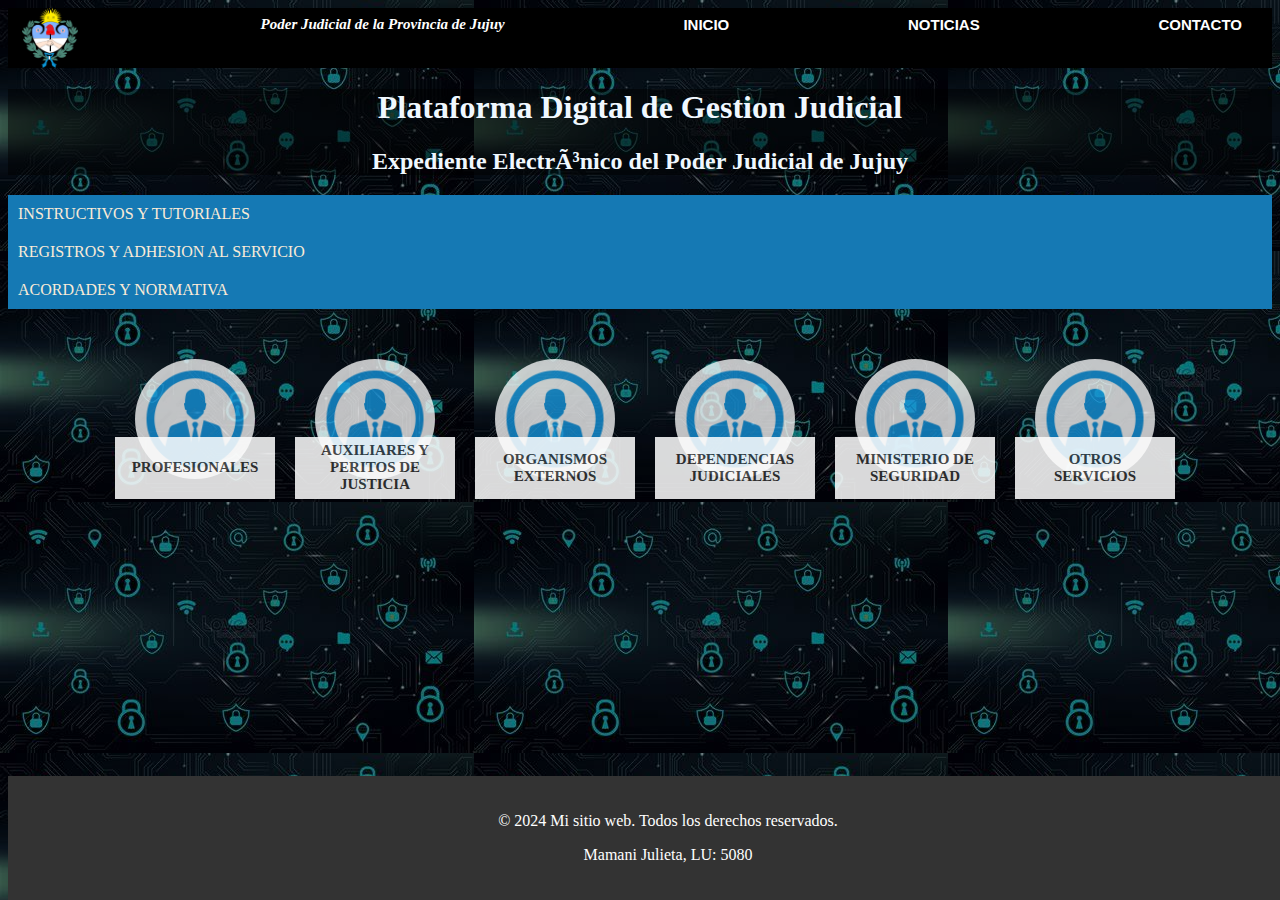
<file: index.html>
<!DOCTYPE html>
<html lang="es">
<head>
 <meta charset="iso-8859-1">
 <meta name="description" content="pagina de HTML5">
 <meta name="keywords" content="HTML, DHTML,CSS, XML, XHTML, JavaScript, VBScript">
 <link rel="stylesheet" type= "text/css" href="assets/styles.css"/>
 <title>Inicio </title>
</head>
<body id="fondo">
    <nav >
        <ul class="menu">
            <li> <img src="assets/img/logo.png" alt="logo" id="logo" > </li>
            <li> <a id="L1"> Poder Judicial de la Provincia de Jujuy</a></li>
            <li ><a rel="noopener" href="index.html">INICIO</a></li>
            <li ><a rel="noopener" href="noticias.html">NOTICIAS</a></li>
            <li ><a rel="noopener" href="contacto.html">CONTACTO</a></li>
        </ul>
    </nav>
    <main>
        <center style="color: aliceblue;background-color: rgba(0, 0, 0, 0.5);
        background-blend-mode: darken;">
            <h1> Plataforma Digital de Gestion Judicial</h1>
            <h2>Expediente Electrónico del Poder Judicial de Jujuy</h2>
        </center>
        <section>
            <div class="s1">
              <span>INSTRUCTIVOS Y TUTORIALES</span>
            </div>
            <div class="s1">
                <span>REGISTROS Y ADHESION AL SERVICIO </span>
            </div>
            <div class="s1">
                 <span> ACORDADES Y NORMATIVA</span>
            </div>
        </section>
        <section id="s2">
            <div class="s2-container">
              <img src="assets/img/profesionales.jpg" alt="prof" class="s2-image">
              <div class="s2-text-container">
                <span>Profesionales</span>
              </div>
            </div>
            <div class="s2-container">
                <img src="assets/img/profesionales.jpg" alt="prof" class="s2-image">
                <div class="s2-text-container">
                  <span>Auxiliares y peritos de Justicia</span>
                </div>
            </div>
            <div class="s2-container">
                <img src="assets/img/profesionales.jpg" alt="prof" class="s2-image">
                <div class="s2-text-container">
                  <span>Organismos externos</span>
                </div>
            </div>
            <div class="s2-container">
                <img src="assets/img/profesionales.jpg" alt="prof" class="s2-image">
                <div class="s2-text-container">
                  <span>Dependencias Judiciales</span>
                </div>
              </div>
              <div class="s2-container">
                <img src="assets/img/profesionales.jpg" alt="prof" class="s2-image">
                <div class="s2-text-container">
                  <span>Ministerio de Seguridad</span>
                </div>
              </div>
              <div class="s2-container">
                <img src="assets/img/profesionales.jpg" alt="prof" class="s2-image">
                <div class="s2-text-container">
                  <span>Otros servicios</span>
                </div>
              </div>
        </section>

    </main>
    <footer>
      <p>&copy; 2024 Mi sitio web. Todos los derechos reservados.</p>
      <p>Mamani Julieta, LU: 5080</p>
  </footer>
</body>

</html>
</file>
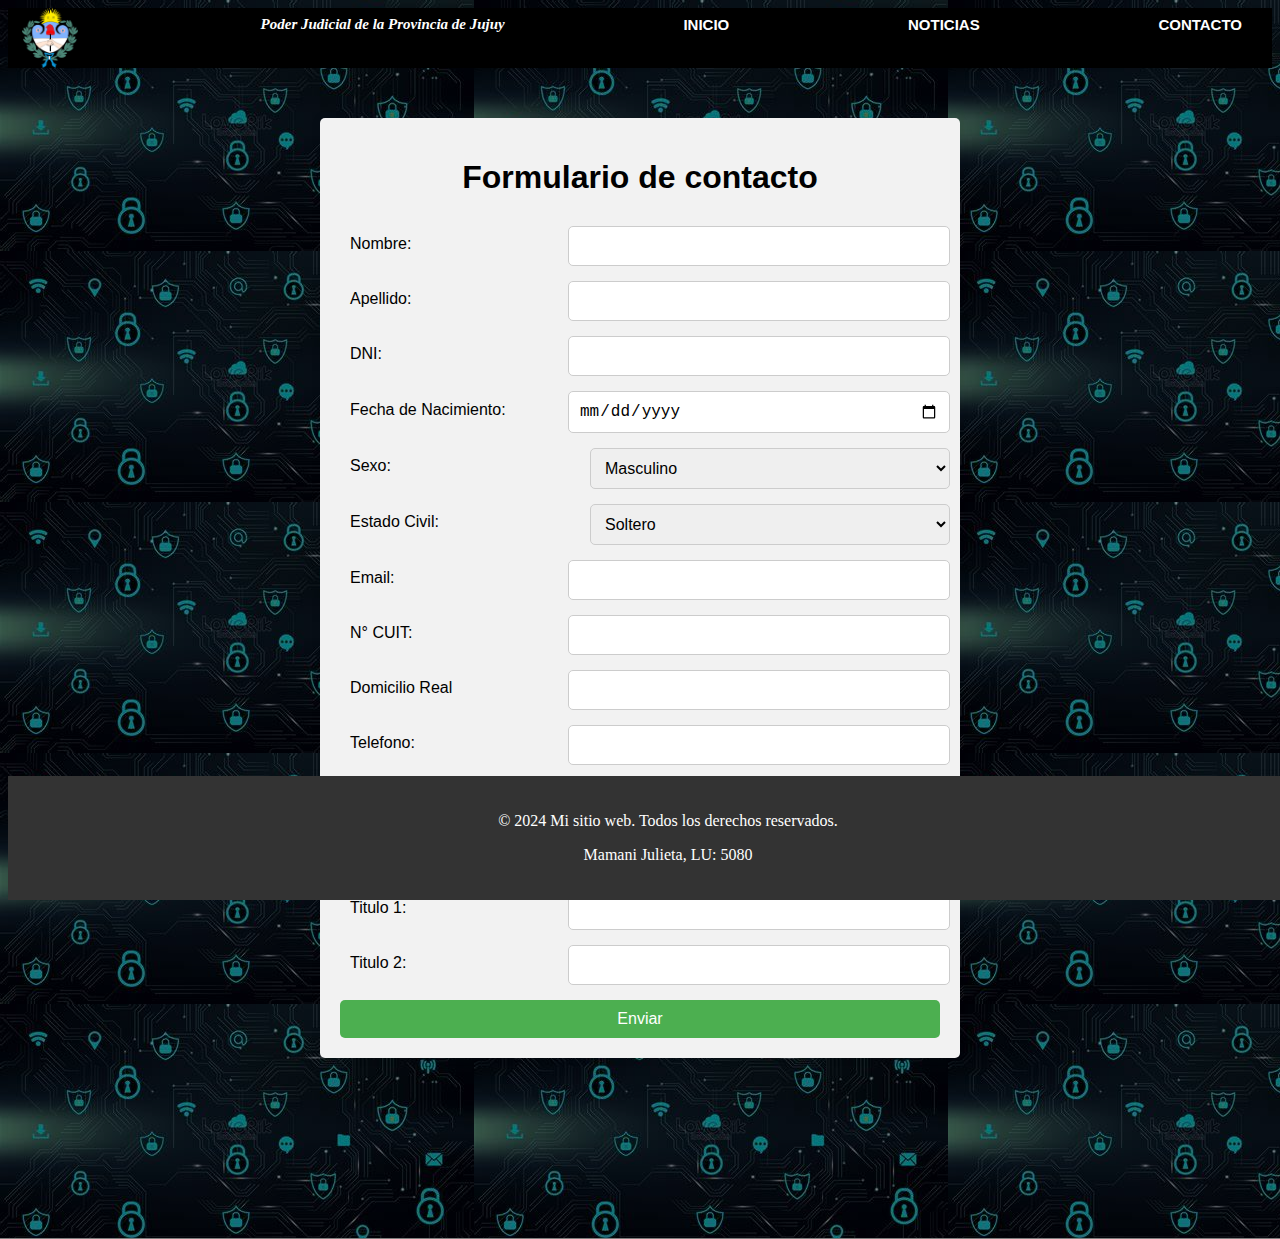
<file: contacto.html>
<!DOCTYPE html>
<html lang="es">
<head>
    <meta charset="UTF-8">
    <meta name="viewport" content="width=device-width, initial-scale=1.0">
    <title>Formulario de contacto</title>
    <link rel="stylesheet" href="assets/styles.css">
</head>
<body id="fondo">
    <nav >
        <ul class="menu">
            <li> <img src="assets/img/logo.png" alt="logo" id="logo" > </li>
            <li class="menu-right"> <a id="L1"> Poder Judicial de la Provincia de Jujuy</a></li>
            <li class="menu-right" ><a rel="noopener" href="index.html">INICIO</a></li>
            <li class="menu-right"><a rel="noopener" href="noticias.html">NOTICIAS</a></li>
            <li class="menu-right"><a rel="noopener" href="contacto.html">CONTACTO</a></li>
        </ul>
    </nav>
    <main>
        <div class="formContacto">
            <h1>Formulario de contacto</h1>
            <form action="#" method="post">
                <div class="form-group">
                    <label for="nombre">Nombre: </label>
                    <input type="text" id="nombre" name="nombre" required>
                </div>
                <div class="form-group">
                    <label for="apellido">Apellido: </label>
                    <input type="text" id="apellido" name="apellido" required>
                </div>
                <div class="form-group">
                    <label for="dni">DNI: </label>
                    <input type="text" id="dni" name="dni" required>
                </div>
                <div class="form-group">
                    <label for="email">Fecha de Nacimiento: </label>
                    <input type="date" id="fecha" name="fecha" required>
                </div>
                <div class="form-group">
                    <label for="sexo">Sexo: </label>
                    <select id="sexo" name="sexo" required>
                        <option value="masculino">Masculino</option>
                        <option value="femenino">Femenino</option>
                    </select>
                </div>
                <div class="form-group">
                    <label for="estadoCivil">Estado Civil: </label>
                    <select id="estadoCivil" name="estadoCivil" required>
                        <option value="soltero">Soltero</option>
                        <option value="casado">Casado</option>
                        <option value="divorciado">Divorciado</option>
                        <option value="viudo">Viudo</option>
                    </select>
                </div>
                <div class="form-group">
                    <label for="email">Email: </label>
                    <input type="email" id="email" name="email" required>
                </div>
                
                <div class="form-group">
                    <label for="email">N° CUIT: </label>
                    <input type="text" id="fecha" name="fecha" required>
                </div>
                <div class="form-group">
                    <label for="email">Domicilio Real </label>
                    <input type="text" id="fecha" name="fecha" required>
                </div>
                <div class="form-group">
                    <label for="email">Telefono: </label>
                    <input type="number" id="fecha" name="fecha" required>
                </div><div class="form-group">
                    <label for="email">Matricula Profesional </label>
                    <input type="text" id="fecha" name="fecha" required>
                </div><div class="form-group">
                    <label for="email">Domicilio Laboral </label>
                    <input type="text" id="fecha" name="fecha" required>
                </div><div class="form-group">
                    <label for="email">Titulo 1: </label>
                    <input type="text" id="fecha" name="fecha" required>
                </div><div class="form-group">
                    <label for="email">Titulo 2: </label>
                    <input type="text" id="fecha" name="fecha" required>
                </div>
                
                <input type="submit" value="Enviar">
            </form>
        </div>
    </main>
    <footer>
        <p>&copy; 2024 Mi sitio web. Todos los derechos reservados.</p>
        <p>Mamani Julieta, LU: 5080</p>
    </footer>
</body>
</html>
</file>
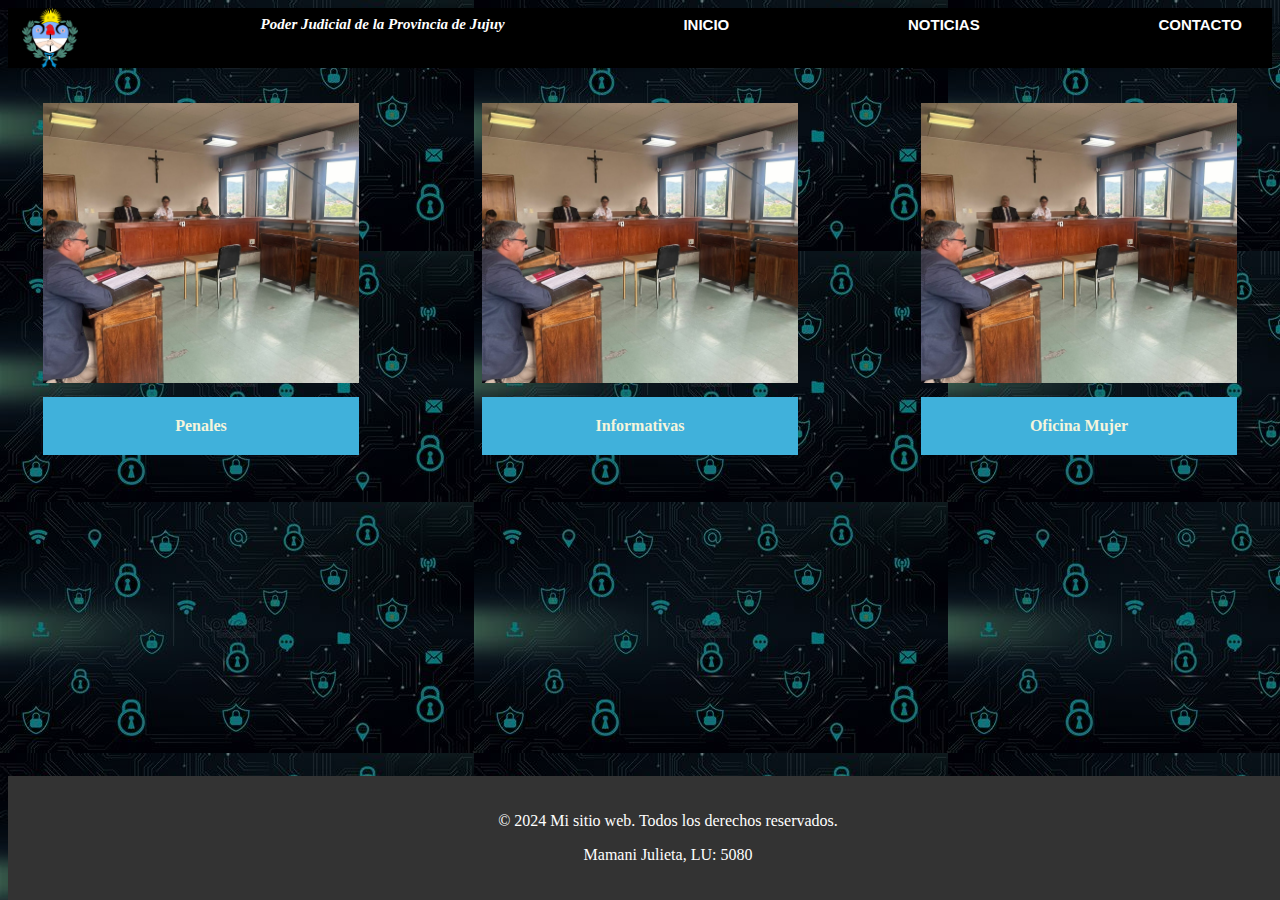
<file: noticias.html>
<!DOCTYPE html>
<html lang="es">
<head>
 <meta charset="iso-8859-1">
 <meta name="description" content="pagina de HTML5">
 <meta name="keywords" content="HTML, DHTML,CSS, XML, XHTML, JavaScript, VBScript">
 <link rel="stylesheet" type= "text/css" href="assets/styles.css"/>
 <title>Inicio </title>
</head>
<body id="fondo">
    <nav >
        <ul class="menu">
            <li> <img src="assets/img/logo.png" alt="logo" id="logo" > </li>
            <li> <a id="L1"> Poder Judicial de la Provincia de Jujuy</a></li>
            <li ><a rel="noopener" href="index.html">INICIO</a></li>
            <li ><a rel="noopener" href="noticias.html">NOTICIAS</a></li>
            <li ><a rel="noopener" href="contacto.html">CONTACTO</a></li>
        </ul>
    </nav>
    <div class="news-grid">
        <div class="news-article">
            
                <img src="assets/img/new.jpg" alt="News article 1">
            
          <p>Penales</p>
        </div>
        <div class="news-article">
        
                <img src="assets/img/new.jpg" alt="News article 1">
            
          <p>Informativas</p>
        </div>
        <div class="news-article">
           
                <img src="assets/img/new.jpg" alt="News article 1">
            
          <p>Oficina Mujer</p>
        </div>
        <!-- Add more news articles here -->
      </div>
    <main>
    </main>
    <footer>
        <p>&copy; 2024 Mi sitio web. Todos los derechos reservados.</p>
        <p>Mamani Julieta, LU: 5080</p>
    </footer>
</body>
</file>
<file: assets/styles.css>
.s1{
    background-color: rgb(21, 121, 180);
    color: antiquewhite;
  padding: 10px;
  
}
body{
  margin-bottom: 50px;
}

/* barra de navegacion */
.menu{
  background-color: black;
  list-style-type: none;
  margin: 0;
  padding: 0;
  overflow: hidden;
  width: 100%;
  height: 60px;
  display: flex;
  justify-content: space-between;
  gap: 1rem;
}

.menu-right{
  display: flex;
  justify-content: flex-end;
  margin-left: 1rem;
}

.menu li{
  float: left;
  margin-right: 20px;
}

.menu li a{
  display: flex;
  color: white;
  text-align: center;
  padding: 8px 10px;
  text-decoration: none;
  font-family: Arial, Helvetica, sans-serif;
  font-weight: bold;
  font-size: 15px;
}
.menu li a:hover{
  font-size: 1em;
  font-weight: bold;
  color: white;
}
#logo{
    display: flex;
    position: relative;
    min-height: 1px;
    width: auto;
    height: 100%;
    padding: 0 14px;
    box-sizing: border-box;
}
#L1{
    font-style: italic;
    font-family: cursive;
}
#fondo{
    background-image: url("img/fondo.jpg");
    background-color: rgba(0, 0, 0, 0.5);
    background-blend-mode: darken;
}
#s2 {
    margin-top: 20px;
    margin-left: 10px;
    display: flex;
    flex-wrap: wrap;
    justify-content: center;
  }
  
  .s2-container {
    position: relative;
    width: 160px; 
    height: 160px;
    margin: 10px; 
  }
  
  .s2-image {
    position: absolute;
    top: 50%;
    left: 50%;
    transform: translate(-50%, -50%);
    width: 120px; /* Change this to the desired width */
    height: auto;
    object-fit: cover;
    border-radius: 50%;
    opacity: 0.75; 
  }
  
  .s2-text-container {
    position: absolute;
    bottom: 0;
    left: 0;
    right: 0;
    padding: 15px;  
    background-color: white;
    text-align: center;
    opacity: 0.85; 
    transition: opacity 0.3s; 
    height: 20%;
    align-items: center;
    display: flex;
    justify-content: center;
  }
  
  .s2-text-container:hover {
    opacity: 1;
  }
  
  .s2-text-container span {
    display: block;
    font-size: 15px; 
    color: #333;
    text-transform: uppercase;
    font-weight: bold;
    text-align: center;
  }


/*formulario de Contacto */
form{
  width: 100%;
}
.formContacto {
  background-color: #f2f2f2;
  padding: 20px;
  max-width: 600px;
  margin: 50px auto 180px;
  border-radius: 5px;
  box-shadow: 0 0 10px rgba(0, 0, 0, 0.1);
  display: flex;
  flex-wrap: wrap;
  width: 60%;
  font-family:Arial, Helvetica, sans-serif;
}

.formContacto h1 {
  text-align: center;
  margin-bottom: 30px;
  width: 100%;
}

.form-group {
  margin-bottom: 20px;
  width: 100%;
  padding: 0 10px;
  display: flex;
  align-items: center;
  justify-content: space-between;
    gap: 1rem;
    margin-bottom: 15px
}

label {
  display: block;
  margin-bottom: 5px;
  flex: 1;
  width: 30%;
}

.input-container {
  display: flex;
  flex: 1;
  justify-content: space-between;
}

input[type="text"],
input[type="email"],
input[type="number"],
.form-group select,
input[type="date"],
textarea {
  padding: 10px;
  border: 1px solid #ccc;
  border-radius: 5px;
  font-size: 16px;
  width: 60%;
}

input[type="text"]:focus,
input[type="email"]:focus,
textarea:focus {
  outline: none;
  border-color: #4CAF50;
}

input[type="submit"] {
  background-color: #4CAF50;
  color: white;
  padding: 10px 20px;
  border: none;
  border-radius: 5px;
  cursor: pointer;
  font-size: 16px;
  width: 100%;
}

input[type="submit"]:hover {
  background-color: #45a049;
}

@media (max-width: 600px) {
  .form-group {
    width: 100%;
  }
}

/* fin del formulario de contacto*/

/*galeria de noticias*/
.news-grid {
  display: flex;
  flex-wrap: wrap;
  justify-content: space-between;
  margin: 25px;
}

.news-article {
  width: calc(28.333% - 8px);
  height: 300px;
  padding: 10px;
  margin-bottom: 10px;
  box-sizing: border-box;
  transition: opacity 0.3s, transform 0.3s;
  animation: fade-in 0.5s ease-in-out;
  animation: grow 5s infinite;
}
.overlay {
  position: absolute;
  top: 0;
  left: 0;
  width: 100%;
  height: 100%;
  background-color: transparent;
  z-index: 2;
}

.news-article img {
  max-width: 100%;
  height: 100%;
  object-fit: cover;
  z-index: 10;
}

.news-article p {
  margin-top: 10px;
  text-align: center;
  font-weight: bold;
  color: beige;
  padding: 20px;
  background-color: rgb(64, 177, 219);
}

.news-article:hover{
  opacity: 0.8;
}

@keyframes grow {
  0% { transform: scale(1); }
  50% { transform: scale(1.1); }
  100% { transform: scale(1); }
}
/*footer*/
footer {
  background-color: #333;
  color: white;
  padding: 20px;
  text-align: center;
  margin-top: 50px;
  position: fixed;
  bottom: 0;
  width: 100%;
}

@media screen and (max-width: 600px) {
    .menu {
        position: relative;
        width: 100%;
        height: auto;
        display: block;
    }

    .menu li {
        float: none;
        width: 100%;
    }

    .menu li a {
        display: block;
        padding: 12px 0;
        text-align: left;
    }

    #logo {
        display: block;
        width: 100%;
        height: auto;
        padding: 12px 0;
        text-align: center;
    }
}
</file>
